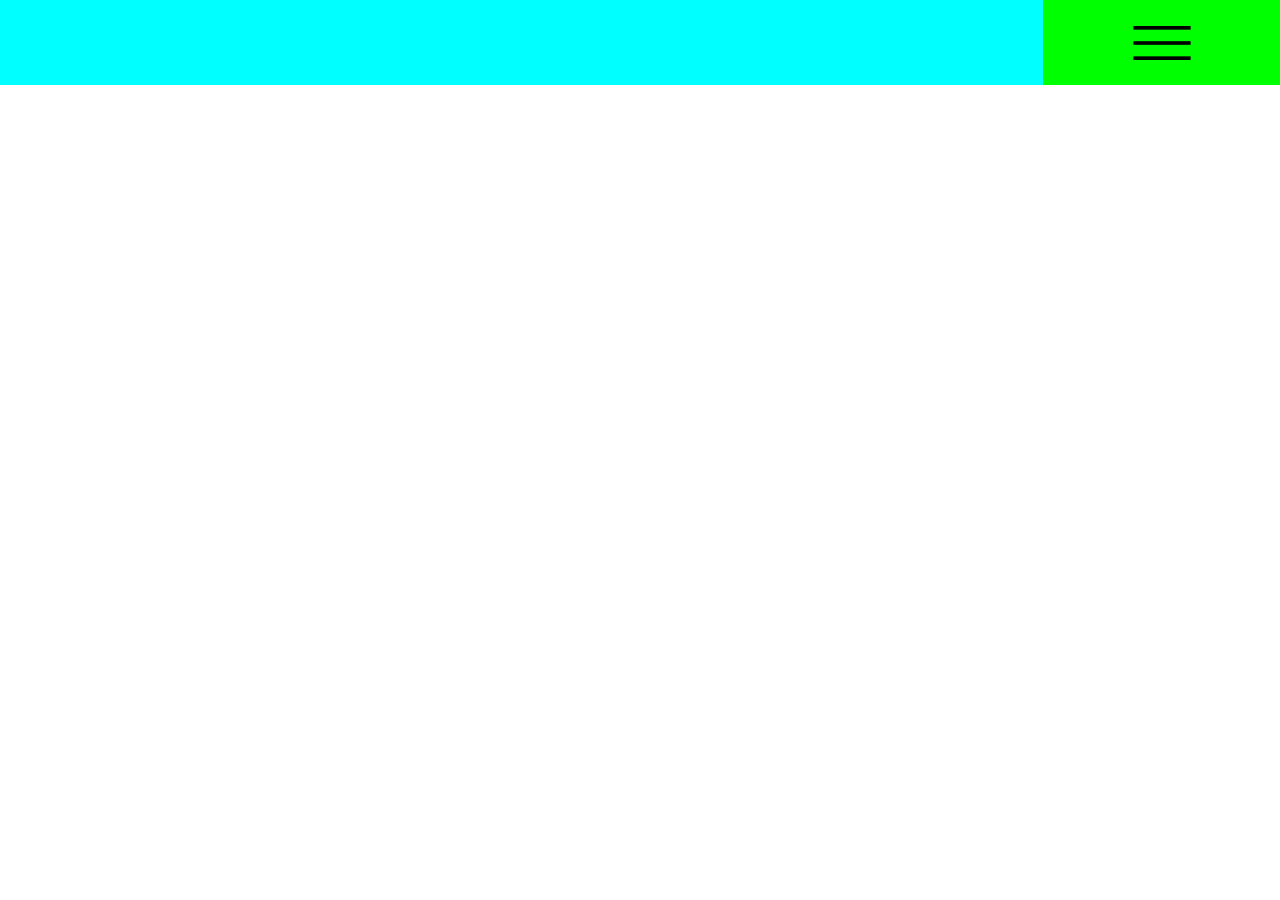
<file: index.html>
<!DOCTYPE html>
<html lang="en">
<head>
    <meta charset="UTF-8">
    <meta name="viewport" content="width=device-width, initial-scale=1.0">
    <title>Document</title>
    <link rel="stylesheet" href="main.css">
    
    <link href="https://fonts.googleapis.com/css2?family=Bangers&display=swap" rel="stylesheet">
</head>
<body>
     
    <div class="navbar">
        <div class="dropdown" href="#home">
            <div class="test">
                <svg id="Layer" viewBox="0 0 438 260" fill="none">
                    <rect width="438" height="28" fill="#C4C4C4"/>
                    <rect y="116" width="438" height="28" fill="#C4C4C4"/>
                    <rect y="232" width="438" height="28" fill="#C4C4C4"/>
                </svg>

            </div>
            <div class="dropdown-content">
                <div class="item">Fire Shields</div>
                <div class="item">Water Shields</div>
                <div class="item">Thunder Shields</div>
                <div class="item">Earth Shields</div>
                </div>
               
            </div>
       
        
    </div>
  
    
 
    


    <script src="main.js"></script>
</body>
</html>
</file>
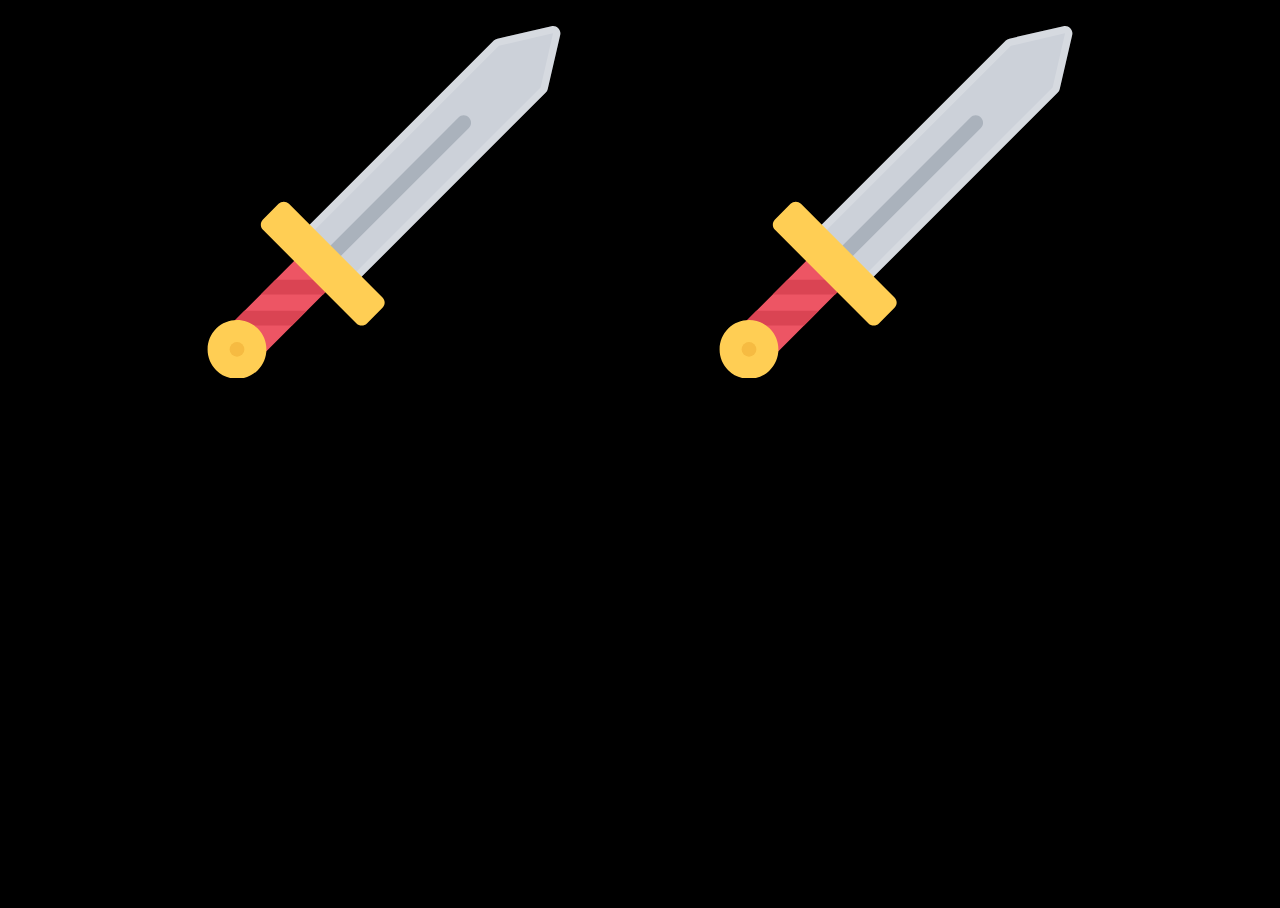
<file: index3.html>
<!DOCTYPE html>
<html lang="en">
<head>
    <meta charset="UTF-8">
    <meta name="viewport" content="width=device-width, initial-scale=1.0">
    <title>Document</title>
    <link rel="stylesheet" href="start.css">
</head>
<body>
    <div class="container">
      <div class="Sword">Weapon Shop</div>
      <div class="entrada">
          <div class="button">Entrada</div>
      </div>
      <div class="cont"
      <?xml version="1.0" encoding="iso-8859-1"?>
       <!--Generator: Adobe Illustrator 19.0.0, SVG Export Plug-In . SVG Version: 6.00 Build 0)-->
      <svg class="testing" version="1.1" id="Layer_1" xmlns:xlink="http://www.w3.org/1999/xlink"  viewBox="0 0 511.992 511.992" style="enable-background:new 0 0 511.992 511.992" xml:space="preserve">
        <path style="fill:#ED5564" d="M181.552 371.275c0-2.828-1.125-5.546-3.125-7.546l-30.171-30.172c-4.164-4.171-10.922-4.171-15.086 0l-95.959 95.968c-4.164 4.156-4.164 10.906 0 15.078l30.171 30.171c4.164 4.155 10.921 4.155 15.085 0l95.959-95.968c2.001-1.999 3.126-4.703 3.126-7.531z"/>
        <path style="fill:#CCD1D9" d="M490.804 96.617c1.406-1.414 2.391-3.203 2.844-5.148l18.078-78.405c.812-3.586-.266-7.336-2.859-9.938s-6.359-3.68-9.938-2.852l-78.404 18.062c-1.953.453-3.734 1.438-5.141 2.852L140.717 295.84c-4.164 4.172-4.164 10.922 0 15.094l60.335 60.342c2 2 4.719 3.125 7.546 3.125 2.828 0 5.539-1.125 7.539-3.125L490.804 96.617z"/>
        <path style="opacity:0.2;fill:#FFFFFF;enable-background:new" d="M508.866 3.126c-2.594-2.602-6.359-3.68-9.938-2.852l-78.404 18.062c-1.953.453-3.734 1.438-5.141 2.852L140.717 295.84c-4.164 4.172-4.164 10.922 0 15.094l60.335 60.342c2 2 4.719 3.125 7.546 3.125 2.828 0 5.539-1.125 7.539-3.125L490.804 96.617c1.406-1.414 2.391-3.203 2.844-5.148l18.078-78.405c.812-3.587-.266-7.337-2.86-9.938zm-7.547 7.539L483.257 89.07 208.598 363.729l-60.342-60.343L422.915 28.735l78.404-18.07z"/>
        <path style="fill:#AAB2BC" d="M170.88 341.104c-4.164-4.172-4.164-10.921 0-15.093l193.238-193.224c4.172-4.164 10.922-4.164 15.078 0 4.172 4.164 4.172 10.922 0 15.086l-193.23 193.23c-4.164 4.158-10.914 4.158-15.086.001z"/>
        <path style="fill:#DA4453" d="M77.249 389.478h90.506l10.672-10.672c2-2 3.125-4.703 3.125-7.531 0-1.078-.164-2.125-.469-3.125H98.584l-21.335 21.328z"/>
        <path style="fill:#DA4453" d="M143.842 413.4H53.328l-16.117 16.125c-1.484 1.484-2.43 3.297-2.859 5.203h88.155l21.335-21.328z"/>
        <path style="fill:#FFCE54" d="M253.848 393.9L118.084 258.138c-4.164-4.164-10.914-4.164-15.078 0l-22.632 22.624c-4.164 4.172-4.164 10.922 0 15.078l135.763 135.764c2 2 4.711 3.125 7.539 3.125 2.836 0 5.547-1.125 7.547-3.125l22.625-22.625c4.163-4.157 4.163-10.922 0-15.079z"/>
        <path style="fill:#FFCE54" d="M85.327 469.321c0-11.391-4.438-22.108-12.492-30.171-16.64-16.641-43.702-16.641-60.342 0C4.438 447.212.001 457.93.001 469.321c0 11.39 4.438 22.108 12.492 30.171 8.062 8.062 18.773 12.5 30.171 12.5s22.109-4.438 30.171-12.5c8.055-8.062 12.492-18.781 12.492-30.171z"/>
        <ellipse style="fill:#F6BB42" cx="42.664" cy="469.316" rx="10.664" ry="10.671"/>
        <g/>
        <g/>
        <g/>
        <g/>
        <g/>
        <g/>
        <g/>
        <g/>
        <g/>
        <g/>
        <g/>
        <g/>
        <g/>
        <g/>
        <g/>
      </svg>

      <svg class="testing2" version="1.1" id="Layer_1" xmlns:xlink="http://www.w3.org/1999/xlink"  viewBox="0 0 511.992 511.992" style="enable-background:new 0 0 511.992 511.992" xml:space="preserve">
        <path style="fill:#ED5564" d="M181.552 371.275c0-2.828-1.125-5.546-3.125-7.546l-30.171-30.172c-4.164-4.171-10.922-4.171-15.086 0l-95.959 95.968c-4.164 4.156-4.164 10.906 0 15.078l30.171 30.171c4.164 4.155 10.921 4.155 15.085 0l95.959-95.968c2.001-1.999 3.126-4.703 3.126-7.531z"/>
        <path style="fill:#CCD1D9" d="M490.804 96.617c1.406-1.414 2.391-3.203 2.844-5.148l18.078-78.405c.812-3.586-.266-7.336-2.859-9.938s-6.359-3.68-9.938-2.852l-78.404 18.062c-1.953.453-3.734 1.438-5.141 2.852L140.717 295.84c-4.164 4.172-4.164 10.922 0 15.094l60.335 60.342c2 2 4.719 3.125 7.546 3.125 2.828 0 5.539-1.125 7.539-3.125L490.804 96.617z"/>
        <path style="opacity:0.2;fill:#FFFFFF;enable-background:new" d="M508.866 3.126c-2.594-2.602-6.359-3.68-9.938-2.852l-78.404 18.062c-1.953.453-3.734 1.438-5.141 2.852L140.717 295.84c-4.164 4.172-4.164 10.922 0 15.094l60.335 60.342c2 2 4.719 3.125 7.546 3.125 2.828 0 5.539-1.125 7.539-3.125L490.804 96.617c1.406-1.414 2.391-3.203 2.844-5.148l18.078-78.405c.812-3.587-.266-7.337-2.86-9.938zm-7.547 7.539L483.257 89.07 208.598 363.729l-60.342-60.343L422.915 28.735l78.404-18.07z"/>
        <path style="fill:#AAB2BC" d="M170.88 341.104c-4.164-4.172-4.164-10.921 0-15.093l193.238-193.224c4.172-4.164 10.922-4.164 15.078 0 4.172 4.164 4.172 10.922 0 15.086l-193.23 193.23c-4.164 4.158-10.914 4.158-15.086.001z"/>
        <path style="fill:#DA4453" d="M77.249 389.478h90.506l10.672-10.672c2-2 3.125-4.703 3.125-7.531 0-1.078-.164-2.125-.469-3.125H98.584l-21.335 21.328z"/>
        <path style="fill:#DA4453" d="M143.842 413.4H53.328l-16.117 16.125c-1.484 1.484-2.43 3.297-2.859 5.203h88.155l21.335-21.328z"/>
        <path style="fill:#FFCE54" d="M253.848 393.9L118.084 258.138c-4.164-4.164-10.914-4.164-15.078 0l-22.632 22.624c-4.164 4.172-4.164 10.922 0 15.078l135.763 135.764c2 2 4.711 3.125 7.539 3.125 2.836 0 5.547-1.125 7.547-3.125l22.625-22.625c4.163-4.157 4.163-10.922 0-15.079z"/>
        <path style="fill:#FFCE54" d="M85.327 469.321c0-11.391-4.438-22.108-12.492-30.171-16.64-16.641-43.702-16.641-60.342 0C4.438 447.212.001 457.93.001 469.321c0 11.39 4.438 22.108 12.492 30.171 8.062 8.062 18.773 12.5 30.171 12.5s22.109-4.438 30.171-12.5c8.055-8.062 12.492-18.781 12.492-30.171z"/>
        <ellipse style="fill:#F6BB42" cx="42.664" cy="469.316" rx="10.664" ry="10.671"/>
        <g/>
        <g/>
        <g/>
        <g/>
        <g/>
        <g/>
        <g/>
        <g/>
        <g/>
        <g/>
        <g/>
        <g/>
        <g/>
        <g/>
        <g/>
      </svg>
      </div>
   

    


    <script src="start.js"></script>
</body>
</html>
</file>
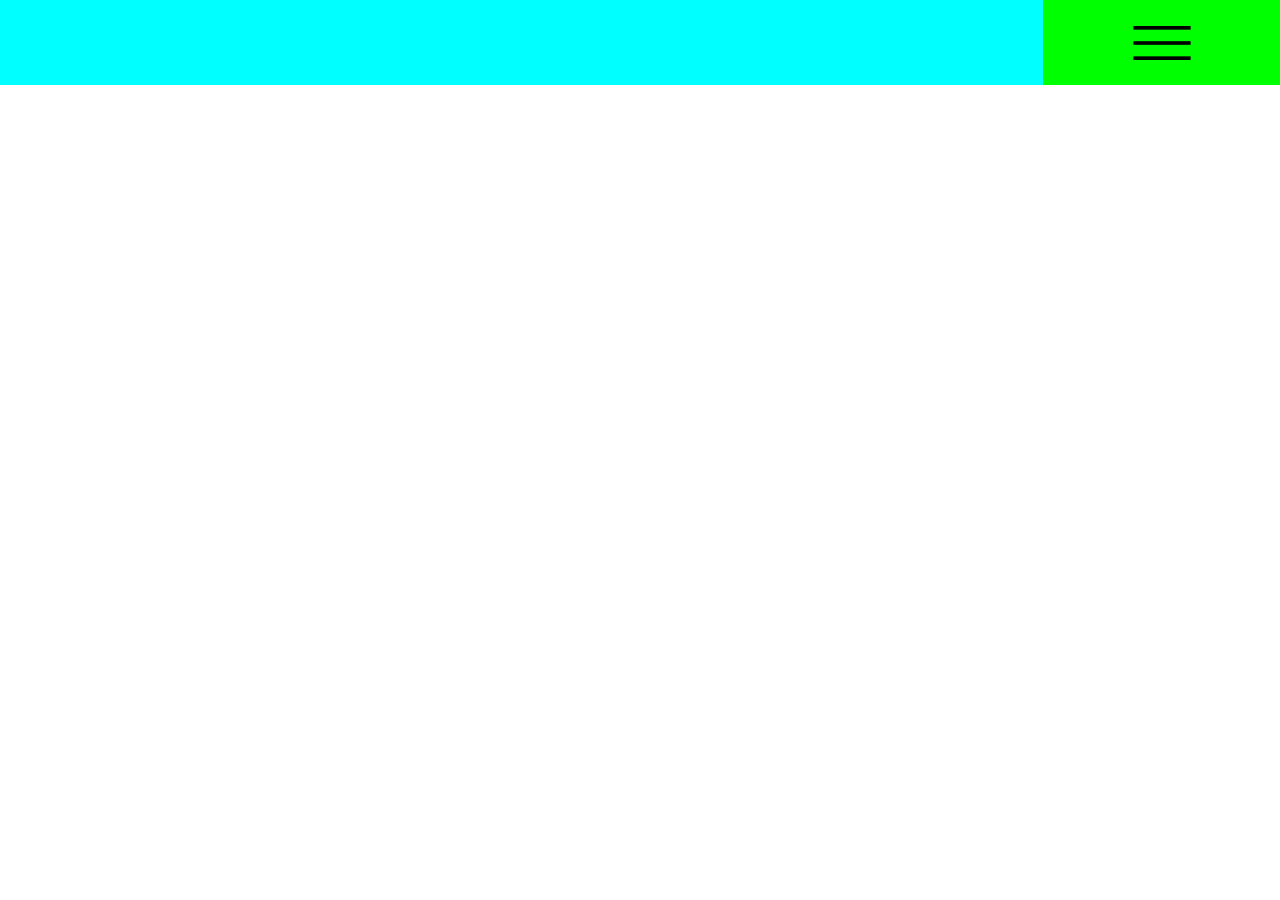
<file: main.html>
<!DOCTYPE html>
<html lang="en">
<head>
    <meta charset="UTF-8">
    <meta name="viewport" content="width=device-width, initial-scale=1.0">
    <title>Document</title>
    <link rel="stylesheet" href="main.css">
    
    <link href="https://fonts.googleapis.com/css2?family=Bangers&display=swap" rel="stylesheet">
</head>
<body>
     
    <div class="navbar">
        <div class="dropdown" href="#home">
            <div class="test">
                <svg id="Layer" viewBox="0 0 438 260" fill="none">
                    <rect width="438" height="28" fill="#C4C4C4"/>
                    <rect y="116" width="438" height="28" fill="#C4C4C4"/>
                    <rect y="232" width="438" height="28" fill="#C4C4C4"/>
                </svg>

            </div>
            <div class="dropdown-content">
                <div class="item">Fire Shields</div>
                <div class="item">Water Shields</div>
                <div class="item">Thunder Shields</div>
                <div class="item">Earth Shields</div>
                </div>
               
            </div>
       
        
    </div>
  
    
 
    


    <script src="main.js"></script>
</body>
</html>
</file>
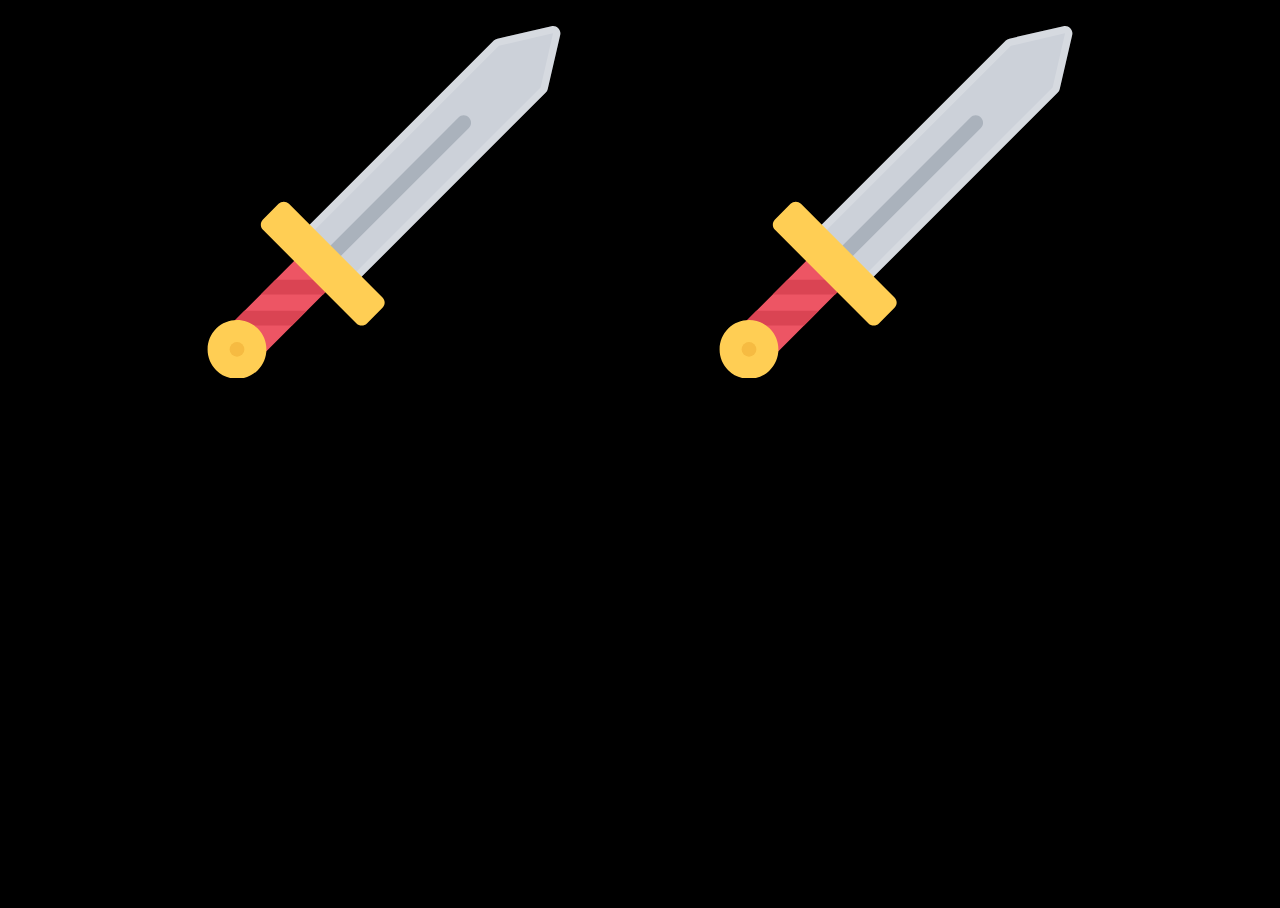
<file: start.html>
<!DOCTYPE html>
<html lang="en">
<head>
    <meta charset="UTF-8">
    <meta name="viewport" content="width=device-width, initial-scale=1.0">
    <title>Document</title>
    <link rel="stylesheet" href="start.css">
</head>
<body>
    <div class="container">
      <div class="Sword">Weapon Shop</div>
      <div class="entrada">
          <div class="button">Entrada</div>
      </div>
      <div class="cont"
      <?xml version="1.0" encoding="iso-8859-1"?>
       <!--Generator: Adobe Illustrator 19.0.0, SVG Export Plug-In . SVG Version: 6.00 Build 0)-->
      <svg class="testing" version="1.1" id="Layer_1" xmlns:xlink="http://www.w3.org/1999/xlink"  viewBox="0 0 511.992 511.992" style="enable-background:new 0 0 511.992 511.992" xml:space="preserve">
        <path style="fill:#ED5564" d="M181.552 371.275c0-2.828-1.125-5.546-3.125-7.546l-30.171-30.172c-4.164-4.171-10.922-4.171-15.086 0l-95.959 95.968c-4.164 4.156-4.164 10.906 0 15.078l30.171 30.171c4.164 4.155 10.921 4.155 15.085 0l95.959-95.968c2.001-1.999 3.126-4.703 3.126-7.531z"/>
        <path style="fill:#CCD1D9" d="M490.804 96.617c1.406-1.414 2.391-3.203 2.844-5.148l18.078-78.405c.812-3.586-.266-7.336-2.859-9.938s-6.359-3.68-9.938-2.852l-78.404 18.062c-1.953.453-3.734 1.438-5.141 2.852L140.717 295.84c-4.164 4.172-4.164 10.922 0 15.094l60.335 60.342c2 2 4.719 3.125 7.546 3.125 2.828 0 5.539-1.125 7.539-3.125L490.804 96.617z"/>
        <path style="opacity:0.2;fill:#FFFFFF;enable-background:new" d="M508.866 3.126c-2.594-2.602-6.359-3.68-9.938-2.852l-78.404 18.062c-1.953.453-3.734 1.438-5.141 2.852L140.717 295.84c-4.164 4.172-4.164 10.922 0 15.094l60.335 60.342c2 2 4.719 3.125 7.546 3.125 2.828 0 5.539-1.125 7.539-3.125L490.804 96.617c1.406-1.414 2.391-3.203 2.844-5.148l18.078-78.405c.812-3.587-.266-7.337-2.86-9.938zm-7.547 7.539L483.257 89.07 208.598 363.729l-60.342-60.343L422.915 28.735l78.404-18.07z"/>
        <path style="fill:#AAB2BC" d="M170.88 341.104c-4.164-4.172-4.164-10.921 0-15.093l193.238-193.224c4.172-4.164 10.922-4.164 15.078 0 4.172 4.164 4.172 10.922 0 15.086l-193.23 193.23c-4.164 4.158-10.914 4.158-15.086.001z"/>
        <path style="fill:#DA4453" d="M77.249 389.478h90.506l10.672-10.672c2-2 3.125-4.703 3.125-7.531 0-1.078-.164-2.125-.469-3.125H98.584l-21.335 21.328z"/>
        <path style="fill:#DA4453" d="M143.842 413.4H53.328l-16.117 16.125c-1.484 1.484-2.43 3.297-2.859 5.203h88.155l21.335-21.328z"/>
        <path style="fill:#FFCE54" d="M253.848 393.9L118.084 258.138c-4.164-4.164-10.914-4.164-15.078 0l-22.632 22.624c-4.164 4.172-4.164 10.922 0 15.078l135.763 135.764c2 2 4.711 3.125 7.539 3.125 2.836 0 5.547-1.125 7.547-3.125l22.625-22.625c4.163-4.157 4.163-10.922 0-15.079z"/>
        <path style="fill:#FFCE54" d="M85.327 469.321c0-11.391-4.438-22.108-12.492-30.171-16.64-16.641-43.702-16.641-60.342 0C4.438 447.212.001 457.93.001 469.321c0 11.39 4.438 22.108 12.492 30.171 8.062 8.062 18.773 12.5 30.171 12.5s22.109-4.438 30.171-12.5c8.055-8.062 12.492-18.781 12.492-30.171z"/>
        <ellipse style="fill:#F6BB42" cx="42.664" cy="469.316" rx="10.664" ry="10.671"/>
        <g/>
        <g/>
        <g/>
        <g/>
        <g/>
        <g/>
        <g/>
        <g/>
        <g/>
        <g/>
        <g/>
        <g/>
        <g/>
        <g/>
        <g/>
      </svg>

      <svg class="testing2" version="1.1" id="Layer_1" xmlns:xlink="http://www.w3.org/1999/xlink"  viewBox="0 0 511.992 511.992" style="enable-background:new 0 0 511.992 511.992" xml:space="preserve">
        <path style="fill:#ED5564" d="M181.552 371.275c0-2.828-1.125-5.546-3.125-7.546l-30.171-30.172c-4.164-4.171-10.922-4.171-15.086 0l-95.959 95.968c-4.164 4.156-4.164 10.906 0 15.078l30.171 30.171c4.164 4.155 10.921 4.155 15.085 0l95.959-95.968c2.001-1.999 3.126-4.703 3.126-7.531z"/>
        <path style="fill:#CCD1D9" d="M490.804 96.617c1.406-1.414 2.391-3.203 2.844-5.148l18.078-78.405c.812-3.586-.266-7.336-2.859-9.938s-6.359-3.68-9.938-2.852l-78.404 18.062c-1.953.453-3.734 1.438-5.141 2.852L140.717 295.84c-4.164 4.172-4.164 10.922 0 15.094l60.335 60.342c2 2 4.719 3.125 7.546 3.125 2.828 0 5.539-1.125 7.539-3.125L490.804 96.617z"/>
        <path style="opacity:0.2;fill:#FFFFFF;enable-background:new" d="M508.866 3.126c-2.594-2.602-6.359-3.68-9.938-2.852l-78.404 18.062c-1.953.453-3.734 1.438-5.141 2.852L140.717 295.84c-4.164 4.172-4.164 10.922 0 15.094l60.335 60.342c2 2 4.719 3.125 7.546 3.125 2.828 0 5.539-1.125 7.539-3.125L490.804 96.617c1.406-1.414 2.391-3.203 2.844-5.148l18.078-78.405c.812-3.587-.266-7.337-2.86-9.938zm-7.547 7.539L483.257 89.07 208.598 363.729l-60.342-60.343L422.915 28.735l78.404-18.07z"/>
        <path style="fill:#AAB2BC" d="M170.88 341.104c-4.164-4.172-4.164-10.921 0-15.093l193.238-193.224c4.172-4.164 10.922-4.164 15.078 0 4.172 4.164 4.172 10.922 0 15.086l-193.23 193.23c-4.164 4.158-10.914 4.158-15.086.001z"/>
        <path style="fill:#DA4453" d="M77.249 389.478h90.506l10.672-10.672c2-2 3.125-4.703 3.125-7.531 0-1.078-.164-2.125-.469-3.125H98.584l-21.335 21.328z"/>
        <path style="fill:#DA4453" d="M143.842 413.4H53.328l-16.117 16.125c-1.484 1.484-2.43 3.297-2.859 5.203h88.155l21.335-21.328z"/>
        <path style="fill:#FFCE54" d="M253.848 393.9L118.084 258.138c-4.164-4.164-10.914-4.164-15.078 0l-22.632 22.624c-4.164 4.172-4.164 10.922 0 15.078l135.763 135.764c2 2 4.711 3.125 7.539 3.125 2.836 0 5.547-1.125 7.547-3.125l22.625-22.625c4.163-4.157 4.163-10.922 0-15.079z"/>
        <path style="fill:#FFCE54" d="M85.327 469.321c0-11.391-4.438-22.108-12.492-30.171-16.64-16.641-43.702-16.641-60.342 0C4.438 447.212.001 457.93.001 469.321c0 11.39 4.438 22.108 12.492 30.171 8.062 8.062 18.773 12.5 30.171 12.5s22.109-4.438 30.171-12.5c8.055-8.062 12.492-18.781 12.492-30.171z"/>
        <ellipse style="fill:#F6BB42" cx="42.664" cy="469.316" rx="10.664" ry="10.671"/>
        <g/>
        <g/>
        <g/>
        <g/>
        <g/>
        <g/>
        <g/>
        <g/>
        <g/>
        <g/>
        <g/>
        <g/>
        <g/>
        <g/>
        <g/>
      </svg>
      </div>
   

    


    <script src="start.js"></script>
</body>
</html>
</file>
<file: main.css>
*,
*::after,
*::before{

margin:0;
padding:0;

}

html{

    font-size: 100%;
    width: 100%;
    height: 100%;
    margin:0;
  
    

}
body{

  
        overflow: hidden; /* Hide scrollbars */
        height: 100%;
        width: 100%;
        margin: 0;
        background-color: white;
       


}

.navbar{
display:flex;
width:100vw;
height:5vh; 
min-height: 85px;
background:cyan;
justify-content: flex-end;






}

.test{
    
display:flex;
justify-content: center;
align-items: center;
width:18.5vw;
min-width:100px;
height:100%;
background-color: lime;



}
.dropdown{
    position: relative;
}
.dropdown-content{
    display:flex;
    display:none;
    justify-content: center;
    position: absolute;
    width:100%;
    height:100%;
    background-color: lightgrey;
    

}

#Layer{

    width:100px;
    height: 40%;
    
}

rect{
    fill:black;
}




@keyframes menu{
0%{height:90vh;
    width:0vw;
    transform:translateX(200px);}
100%{
transform:translateX(-76.00%);
width:100vw;
height:90vh;


}}

@keyframes menuback{
 0%{
    transform:translateX(-76.00%);
    width:100vw;
    height:90vh;

 }

 90%{
     width:0vw;
 }

    100%{
        height:90vh;
    width:0vw;
    transform:translateX(100px);
    display: none;
    }

    
}
/*
.dropdown:active > .dropdown-content{
    display: flex;
    display:block;
    flex-direction: column;
    justify-content: center;
    align-items: center;
    animation: menu 1s forwards;

}

.dropdown:active > .dropdown-content >  .item{
    display: flex;
    
    justify-content: center;
    align-items: center;
    
    width:80%;
    height:25%;
    
}

.dropdown:active > .item:nth-child(2){

    border:5px solid blue;


}

.dropdown:active > .dropdown-content{
    display: flex;
    position: absolute;
    flex-direction: column;
    justify-content: center;
    align-items: center;
    animation: menu 1s forwards;
    transform-origin: left;
    
    
    
   
    

}
*/
</file>
<file: start.css>
*,
*::after,
*::before{

margin:0;
padding:0;

}

html{

    font-size: 100%;
  
    

}
body{

  
        overflow: hidden; /* Hide scrollbars */
        background-color: black;


}



.container{

display: grid;
width:100vw;
height:100vh;
grid-template-columns: 1fr 1fr 1fr;
grid-template-rows: 1fr 1fr 1fr;
background-color: black

}

.Sword{
display:flex;
width:100%;
height:100%;
grid-column: 1/4;
grid-row: 2/3;
align-items:center;
justify-content: center;
font-size: 10rem;
color:white;
animation: text 1s ease forwards;
animation-delay: 0.5s;
opacity: 0;
overflow:visible;

}

.entrada{
display:flex;
width:100%;
height:100%;
grid-column: 1/4;
grid-row: 3/4;

justify-content: center;

}

.button{
display: flex;
width:500px;
height:20%;
border-radius: 50px;
justify-content: center;
align-items: center;
font-size: 4em;
color: white;
border-color: white;
border-style: solid;
border-width: 4px;
animation: text 1s ease forwards;
animation-delay: 1.0s;
opacity: 0;

}

.button:hover{

width:600px;
transform:translateY(-10px);

}


.cont{
    display:flex;
    width:100%;
    height:98%;
    grid-column: 1/4;
    grid-row:1/4;
    justify-content: center;
    align-items: flex-start;
    margin-top:2%;


}
.testing{
width:40%;
height:40%;
transform:rotate(0deg);
animation:  hello 0.5s linear forwards;
animation-iteration-count: 1;
transform-origin:center;
}

.testing2{
    width:40%;
    height:40%;
    animation:  hello2 0.5s linear forwards;
    animation-iteration-count: 1;
    }







@keyframes hello {
    0%{transform:rotate(-45deg) translateX(-200%) translateY(-150%); }
    100% {transform: translateX(45%) }
  }
  @keyframes hello2 {
    0%{transform:rotate(-45deg) translateX(200%) translateY(150%); }
    100% {transform: translateX(-45%) rotate(-90deg); }
  }

  @keyframes text{
  
    100%{opacity:1}


  }

  @media only screen and (max-width: 600px) {
    .Sword{
      font-size: 10em;
    }
  }
  
  /* Small devices (portrait tablets and large phones, 600px and up) */
  @media only screen and (min-width: 600px) {
    .Sword{
      font-size: 5em;
    }
  }
  
  /* Medium devices (landscape tablets, 768px and up) */
  @media only screen and (min-width: 768px) {
    .example {background: blue;}
  } 
  
  /* Large devices (laptops/desktops, 992px and up) */
  @media only screen and (min-width: 992px) {
    .example {background: orange;}
  } 
  
  /* Extra large devices (large laptops and desktops, 1200px and up) */
  @media only screen and (min-width: 1200px) {
    .example {background: pink;}
  }
</file>
